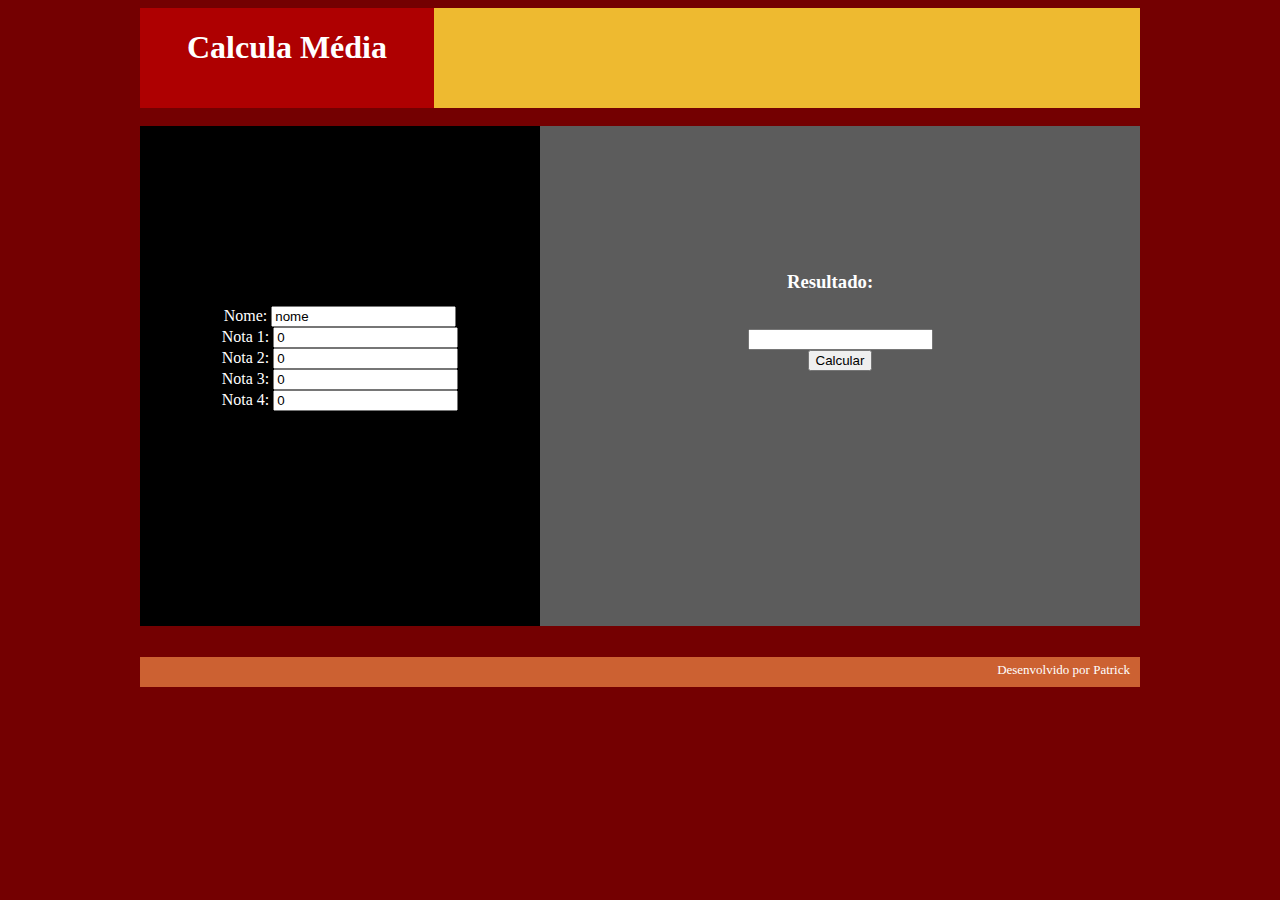
<file: num1a/index.html>
<!DOCTYPE html>
<!--
To change this license header, choose License Headers in Project Properties.
To change this template file, choose Tools | Templates
and open the template in the editor.
-->
<html>
<head>
	<title>Calculadora de Média</title>
	<meta charset="UTF-8">
	<meta name="viewport" content="width=device-width, initial-scale=1.0">
	<link rel=STYLESHEET href="styles/stylesheets.css" type="text/css">
</head>
<body>
	<div id="site">

		<div id="header">
			
			<div id="logo">
				<h1 id="txtemblema">Calcula Média</h1>
				
			</div>
			<div id="emblema">
				
			</div>
			
		</div>
		<br>	
		
		<div id="conteudo"><!-- abrimos a div conteudo -->

			<div id="conteudo-left" ><center>
				<br><br><br><br><br><br><br><br><br><br>
				<form action="/action_page.php" name="formMEDIA" id="idMEDIA">

					<label id="txtemblema">Nome: </label>
					<input type="text" name="nome" value="nome" id="nome"><br>
					<label id="txtemblema">Nota 1: </label>
					<input type="text" name="nota1" value="0" id="nota1"><br>
					<label id="txtemblema">Nota 2: </label>
					<input type="text" name="nota2" value="0" id="nota2"><br>
					<label id="txtemblema">Nota 3: </label>
					<input type="text" name="nota3" value="0" id="nota3"><br>
					<label id="txtemblema">Nota 4: </label>
					<input type="text" name="nota4" value="0" id="nota4"><br>
					<br><br>
				</center>
			</form>
			
		</div>
		<div id="conteudo-right">
			<br><br><br><br><br><br><br>
			<h3 id="titulo">Resultado:</h1> <br>
				<center>
					<input type="text" name="resultado" id="resultado"><br>
					<button onClick="calculemedia()">Calcular</button>
				</center>
				
				
				<p id="texto">
				</p>
				
				
				
			</div>

		</div><!-- aqui fechamos a div conteudo -->
		
		<br>
		<div id="footer">
			<p id="txtfooter">Desenvolvido por Patrick</p>
		</div>

	</div>
	<script src="meuscript.js">
		
		
	</script>
	
	
</body>
</html>
</file>
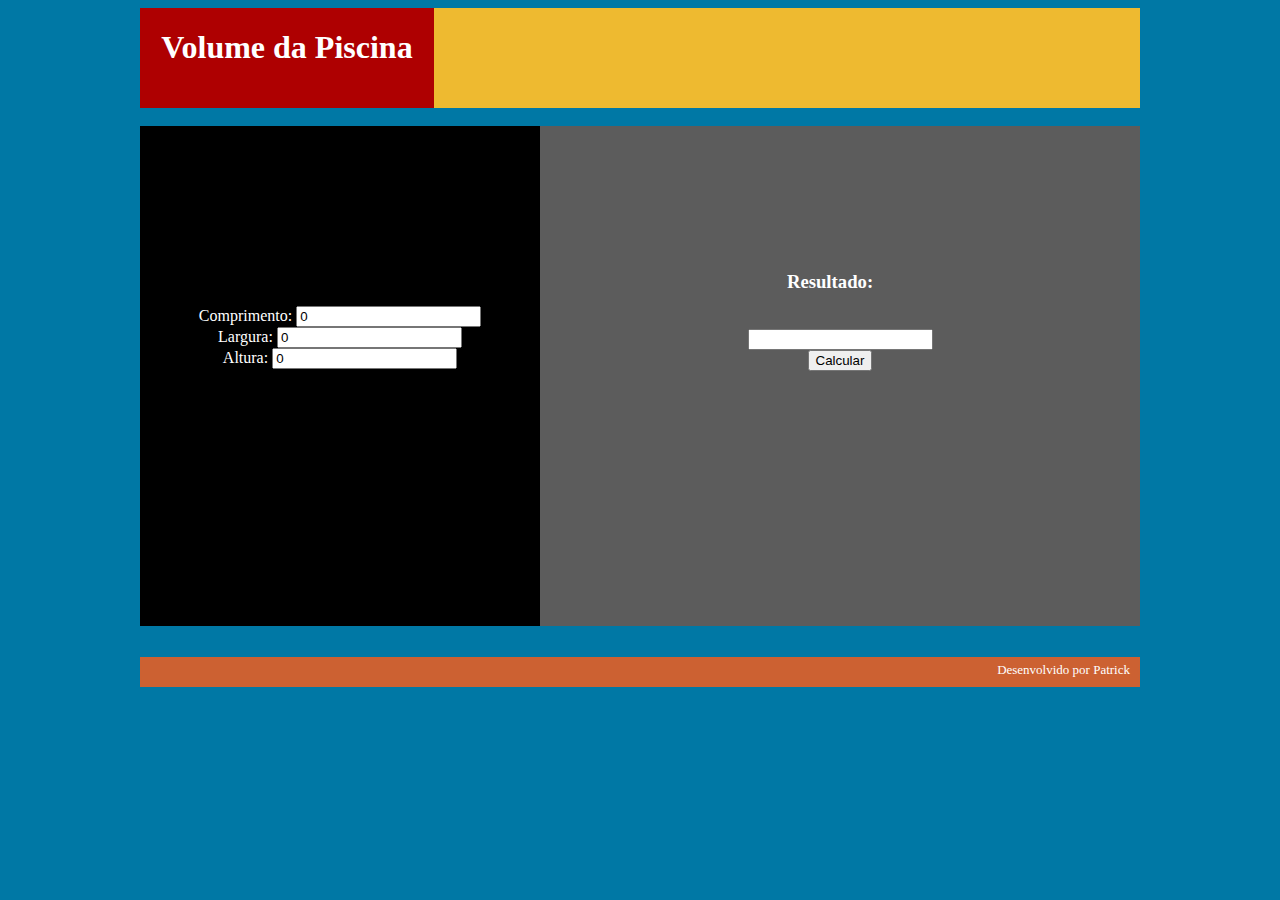
<file: num1b/index.html>
<!DOCTYPE html>
<!--
To change this license header, choose License Headers in Project Properties.
To change this template file, choose Tools | Templates
and open the template in the editor.
-->
<html>
<head>
	<title>Volume da Piscina</title>
	<meta charset="UTF-8">
	<meta name="viewport" content="width=device-width, initial-scale=1.0">
	<link rel=STYLESHEET href="styles/stylesheets.css" type="text/css">
</head>
<body>
	<div id="site">

		<div id="header">
			
			<div id="logo">
				<h1 id="txtemblema">Volume da Piscina</h1>
				
			</div>
			<div id="emblema">
				
			</div>
			
		</div>
		<br>	
		
		<div id="conteudo"><!-- abrimos a div conteudo -->

			<div id="conteudo-left" ><center>
				<br><br><br><br><br><br><br><br><br><br>
				<form action="/action_page.php" name="formMEDIA" id="idMEDIA">

					<label id="txtemblema">Comprimento: </label>
					<input type="text" name="nota1" value="0" id="comprimento"><br>
					<label id="txtemblema">Largura: </label>
					<input type="text" name="nota2" value="0" id="largura"><br>
					<label id="txtemblema">Altura: </label>
					<input type="text" name="nota3" value="0" id="altura"><br>
					<br><br>
				</center>
			</form>
			
		</div>
		<div id="conteudo-right">
			<br><br><br><br><br><br><br>
			<h3 id="titulo">Resultado:</h1> <br>
				<center>
					<input type="text" name="resultado" id="resultado"><br>
					<button onClick="calculevolume()">Calcular</button>
				</center>
				
				
				<p id="texto">
				</p>
				
				
				
			</div>

		</div><!-- aqui fechamos a div conteudo -->
		
		<br>
		<div id="footer">
			<p id="txtfooter">Desenvolvido por Patrick</p>
		</div>

	</div>
	<script src="meuscript.js">
		
		
	</script>
	
	
</body>
</html>
</file>
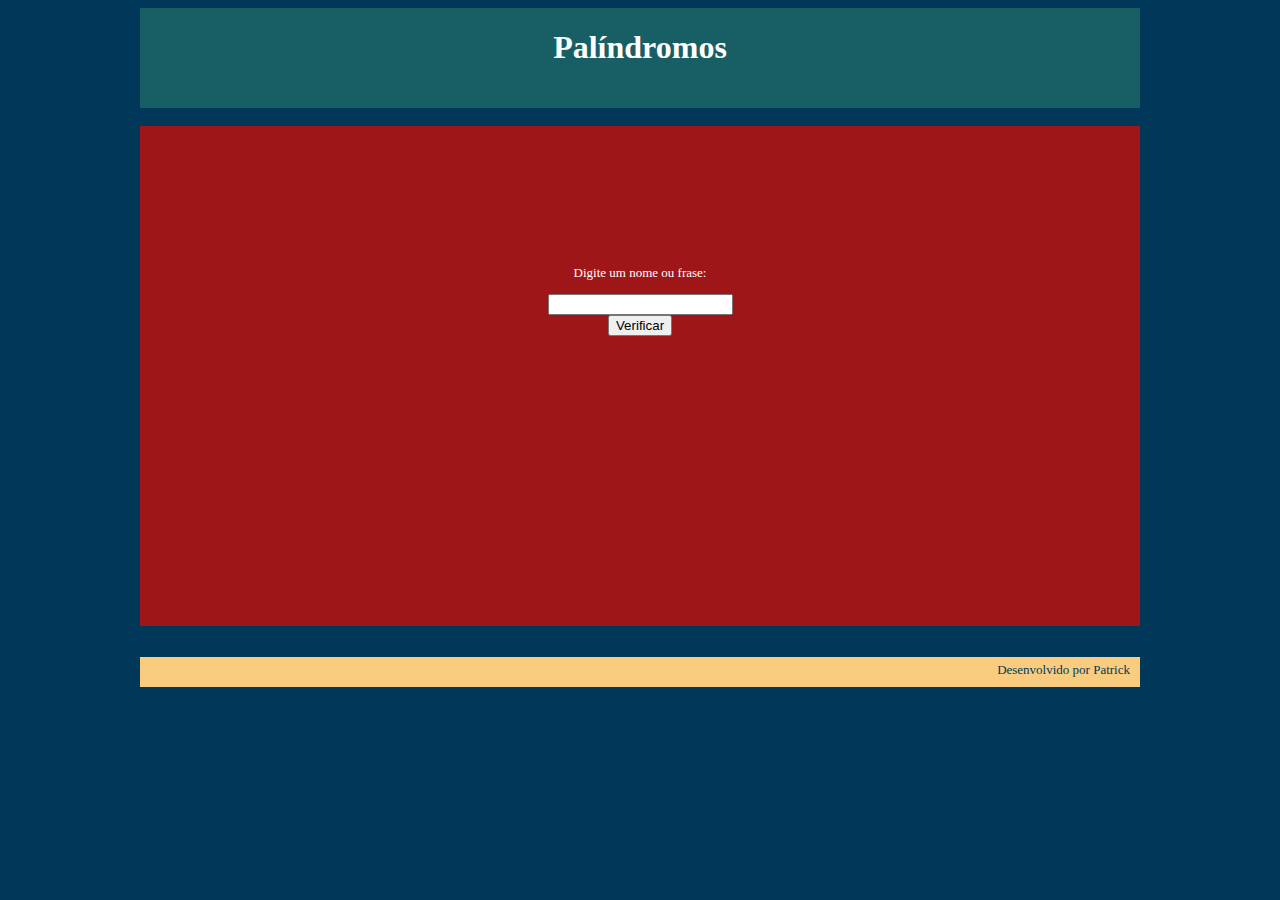
<file: num1c/index.html>
<!DOCTYPE html>
<!--
To change this license header, choose License Headers in Project Properties.
To change this template file, choose Tools | Templates
and open the template in the editor.
-->
<html>
<head>
	<title>Palíndromos</title>
	<meta charset="UTF-8">
	<meta name="viewport" content="width=device-width, initial-scale=1.0">
	<link rel=STYLESHEET href="stylesheets.css" type="text/css">
</head>
<body>
	<div id="site">

		<div id="header">
			
			<div id="logo">
				<h1 id="txtemblema">Palíndromos</h1>
			</div>
		</div>

		<br>	
		
		<div id="conteudo">
			<div id="conteudo-right">
				<br><br><br><br><br><br><br>
				<center>	
					<p id="texto">Digite um nome ou frase: </p>
					<input type="text" name="valor1" id="valor1"><br>
					<button onClick="rodar()">Verificar</button>
				</center>
				<br><br><br>
				<center>
					<label id="resultado"></label>
				</center>

			</div>

		</div>

		<br>
		<div id="footer">
			<p id="txtfooter">Desenvolvido por Patrick</p>
		</div>

	</div>
	<script src="meuscript.js">


	</script>
</body>
</html>
</file>
<file: num1a/styles/stylesheets.css>
body {
    background-color: #740001;
}

#site{
	width:1000px;
	height:700px;
	margin-top:0;
	margin-left:auto;
	margin-bottom:0;
	margin-right:auto;
	
}

#header{
	width:1000px;
	height:100px;
	/*background-color:green;*/
	}
#conteudo{
	width:1000px;
	height:500px;
	background-color:#92a2af;	
}	
#footer{
	width:1000px;
	height:30px;
	background-color:#cc6132;
	text-align:right;
	
	}
	
#conteudo-left{
	width:400px;
	height:500px;
	/* O atributo Float é utilizado para fazermos o nosso bloco(div) literalmente flutue e se posicione onde queremos na página, quando escolhemos left, dizemos que esse bloco irá se posicionar na parte esquerda da página */
	float:left;
	background-color:black;
	
	}
	
#conteudo-right{
	width:600px;
	height:500px;
	/* Pode parecer meio estranho usarmos o mesmo atributo left para o bloco em que queremos posicionar na direita, mas como sabemos, o CSS é um estilo em cascata, nossa div conteúdo definimos a largura de 1000px e na conteudo-left 500px, 
automaticamente ao definirmos o conteudo-right com 500px e à esquerda também, ele ficou à direita do conteudo-left, pois o máximo que a div filha poderá ter é 1000px, sendo 500+500=1000px */
	float:left;
	background-color:#5c5c5c;
	}
	
#logo{
	width:294px;
	height:100px;
	float:left;
	background-color:#ae0001;
	text-align:center;
	}
	
#emblema{
	width:706px;
	height:100px;
	float:left;
	background-color:#eeba30;
	text-align:center;
	}
	
#txtemblema{
	font-family: "Tahoma", Tahoma;
	/**background-color:#215286;*/
	color:#ffffff;
	text-align:center;
	}
	
#txtfooter{
	font-family: "Tahoma", Tahoma;
	/*background-color:#215286;*/
	color:#ffffff;
	text-align:right;
	font-size:small;
	align:center;
	padding-right:10px;
	padding-top:5px;
	}
	
#txtmenu{
	font-family: "Tahoma", Tahoma;
	/*background-color:#215286;*/
	color:#ffffff;
	text-align:center;
	font-size:small;
	align:center;
	}
	
#titulo{
	font-family: "Tahoma", Tahoma;
	color:#ffffff;
	text-align:center;
	font-size:big;
	align:center;
	padding-right:20px;
	}
	
#texto{
	font-family: "Tahoma", Tahoma;
	color:#ffffff;
	text-align:right;
	font-size:small;
	align:center;
	padding-left:150px;
	padding-right:20px;
	}
	
#teste{
	vertical-align: middle;
	
	}	

	
a:link {
    color: white;
}
a:visited {
    color: white;
}
a:hover {
    color: white;
}
a:active {
    color: white;
}
</file>
<file: num1b/styles/stylesheets.css>
body {
    background-color: #0078A5;
}

#site{
	width:1000px;
	height:700px;
	margin-top:0;
	margin-left:auto;
	margin-bottom:0;
	margin-right:auto;
	
}

#header{
	width:1000px;
	height:100px;
	/*background-color:green;*/
	}
#conteudo{
	width:1000px;
	height:500px;
	background-color:#92a2af;	
}	
#footer{
	width:1000px;
	height:30px;
	background-color:#cc6132;
	text-align:right;
	
	}
	
#conteudo-left{
	width:400px;
	height:500px;
	/* O atributo Float é utilizado para fazermos o nosso bloco(div) literalmente flutue e se posicione onde queremos na página, quando escolhemos left, dizemos que esse bloco irá se posicionar na parte esquerda da página */
	float:left;
	background-color:black;
	
	}
	
#conteudo-right{
	width:600px;
	height:500px;
	/* Pode parecer meio estranho usarmos o mesmo atributo left para o bloco em que queremos posicionar na direita, mas como sabemos, o CSS é um estilo em cascata, nossa div conteúdo definimos a largura de 1000px e na conteudo-left 500px, 
automaticamente ao definirmos o conteudo-right com 500px e à esquerda também, ele ficou à direita do conteudo-left, pois o máximo que a div filha poderá ter é 1000px, sendo 500+500=1000px */
	float:left;
	background-color:#5c5c5c;
	}
	
#logo{
	width:294px;
	height:100px;
	float:left;
	background-color:#ae0001;
	text-align:center;
	}
	
#emblema{
	width:706px;
	height:100px;
	float:left;
	background-color:#eeba30;
	text-align:center;
	}
	
#txtemblema{
	font-family: "Tahoma", Tahoma;
	/**background-color:#215286;*/
	color:#ffffff;
	text-align:center;
	}
	
#txtfooter{
	font-family: "Tahoma", Tahoma;
	/*background-color:#215286;*/
	color:#ffffff;
	text-align:right;
	font-size:small;
	align:center;
	padding-right:10px;
	padding-top:5px;
	}
	
#txtmenu{
	font-family: "Tahoma", Tahoma;
	/*background-color:#215286;*/
	color:#ffffff;
	text-align:center;
	font-size:small;
	align:center;
	}
	
#titulo{
	font-family: "Tahoma", Tahoma;
	color:#ffffff;
	text-align:center;
	font-size:big;
	align:center;
	padding-right:20px;
	}
	
#texto{
	font-family: "Tahoma", Tahoma;
	color:#ffffff;
	text-align:right;
	font-size:small;
	align:center;
	padding-left:150px;
	padding-right:20px;
	}
	
#teste{
	vertical-align: middle;
	
	}	

	
a:link {
    color: white;
}
a:visited {
    color: white;
}
a:hover {
    color: white;
}
a:active {
    color: white;
}
</file>
<file: num1c/stylesheets.css>
body {
    background-color: #013859;
}

#site{
	width:1000px;
	height:700px;
	margin-top:0;
	margin-left:auto;
	margin-bottom:0;
	margin-right:auto;
	
}

#header{
	width:1000px;
	height:100px;
	/*background-color:green;*/
	}
#conteudo{
	width:1000px;
	height:500px;
	background-color:#92a2af;	
}	
#footer{
	width:1000px;
	height:30px;
	background-color:#F9CC7F;
	text-align:right;
	
	}
	
#conteudo-left{
	width:400px;
	height:500px;
	/* O atributo Float é utilizado para fazermos o nosso bloco(div) literalmente flutue e se posicione onde queremos na página, quando escolhemos left, dizemos que esse bloco irá se posicionar na parte esquerda da página */
	float:left;
	background-color:black;
	
	}
	
#conteudo-right{
	width:1000px;
	height:500px;
	float:left;
	background-color:#9E1617;
	}
	
#logo{
	width:1000px;
	height:100px;
	float:left;
	background-color:#185E65;
	text-align:center;
	}

	
#txtemblema{
	font-family: "Tahoma", Tahoma;
	/**background-color:#215286;*/
	color:#ffffff;
	text-align:center;
	}
	
#txtfooter{
	font-family: "Tahoma", Tahoma;
	/*background-color:#215286;*/
	color:#013859;
	text-align:right;
	font-size:small;
	align:center;
	padding-right:10px;
	padding-top:5px;
	}
	
#txtmenu{
	font-family: "Tahoma", Tahoma;
	/*background-color:#215286;*/
	color:#ffffff;
	text-align:center;
	font-size:small;
	align:center;
	}
	
#titulo{
	font-family: "Tahoma", Tahoma;
	color:#ffffff;
	text-align:center;
	font-size:big;
	align:center;
	padding-right:20px;
	}

#resultado{
	font-family: "Tahoma", Tahoma;
	color:#ffffff;
	text-align:center;
	font-size:xx-large;
	align:center;
	padding-right:0px;
	}
	
#texto{
	font-family: "Tahoma", Tahoma;
	color:#ffffff;
	text-align:center;
	font-size:small;
	align:center;
	}
	
#teste{
	vertical-align: middle;
	
	}	

	
a:link {
    color: white;
}
a:visited {
    color: white;
}
a:hover {
    color: white;
}
a:active {
    color: white;
}
</file>
